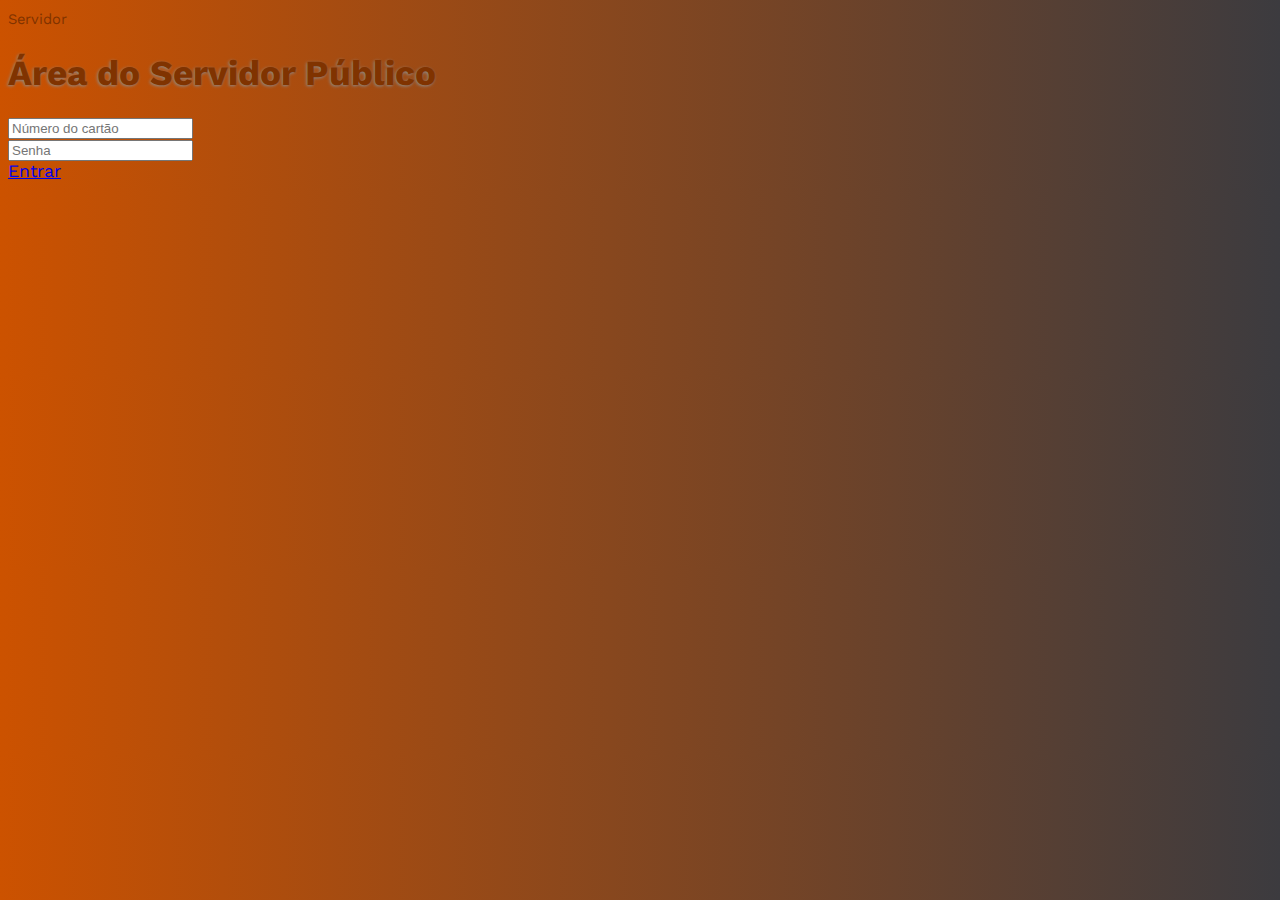
<file: Login.html>
<!DOCTYPE html>
<html lang="pt-br">

<head>
    <meta charset="UTF-8">
    <meta name="viewport" content="width=device-width, initial-scale=1.0, shrink-to-fit=no">
    <meta http-equiv="X-UA-Compatible" content="ie=edge">
    <title>Login</title>
    <link rel="stylesheet" href="https://stackpath.bootstrapcdn.com/bootstrap/4.1.3/css/bootstrap.min.css" integrity="sha384-MCw98/SFnGE8fJT3GXwEOngsV7Zt27NXFoaoApmYm81iuXoPkFOJwJ8ERdknLPMO"
        crossorigin="anonymous">
        <link rel="stylesheet" href="CSS/Style.css">
</head>

<body class="inicio">
    <section class="mx-auto bg-light p-5 my-5 login">
        <small>Servidor</small>
        <h1 class="text-center p-5">Área do Servidor Público</h1>
        <form>
            <div class="form-group">
                <input type="email" class="form-control" id="exampleInputEmail1" aria-describedby="emailHelp" placeholder="Número do cartão">
            </div>
            <div class="form-group">
                <input type="password" class="form-control" id="exampleInputPassword1" placeholder="Senha">
            </div>
            <a href="Pages/Index.html" class="btn btn-secondary">Entrar</a>
        </form>
    </section>
    <script src="https://code.jquery.com/jquery-3.3.1.slim.min.js" integrity="sha384-q8i/X+965DzO0rT7abK41JStQIAqVgRVzpbzo5smXKp4YfRvH+8abtTE1Pi6jizo"
        crossorigin="anonymous"></script>
    <script src="https://cdnjs.cloudflare.com/ajax/libs/popper.js/1.14.3/umd/popper.min.js" integrity="sha384-ZMP7rVo3mIykV+2+9J3UJ46jBk0WLaUAdn689aCwoqbBJiSnjAK/l8WvCWPIPm49"
        crossorigin="anonymous"></script>
    <script src="https://stackpath.bootstrapcdn.com/bootstrap/4.1.3/js/bootstrap.min.js" integrity="sha384-ChfqqxuZUCnJSK3+MXmPNIyE6ZbWh2IMqE241rYiqJxyMiZ6OW/JmZQ5stwEULTy"
        crossorigin="anonymous"></script>
</body>

</html>
</file>
<file: CSS/Style.css>
@import url('https://fonts.googleapis.com/css?family=Work+Sans');
body {
    font-family: 'Work Sans', sans-serif;
    font-size: 1.1rem;
    color: #803300;
}

.fundo {
    background-color: rgb(255, 201, 166);
}

.page-wrapper .sidebar-wrapper, .sidebar-wrapper .sidebar-brand>a, .sidebar-wrapper .sidebar-dropdown>a:after, .sidebar-wrapper .sidebar-menu .sidebar-dropdown .sidebar-submenu li a:before, .sidebar-wrapper ul li a i, .page-wrapper .page-content, .sidebar-wrapper .sidebar-search input.search-menu, .sidebar-wrapper .sidebar-search .input-group-text, .sidebar-wrapper .sidebar-menu ul li a, #show-sidebar, #close-sidebar {
    -webkit-transition: all 0.3s ease;
    -moz-transition: all 0.3s ease;
    -ms-transition: all 0.3s ease;
    -o-transition: all 0.3s ease;
    transition: all 0.3s ease;
}

/*----------------toggeled sidebar----------------*/

.page-wrapper.toggled .sidebar-wrapper {
    left: 0px;
}

@media screen and (min-width: 768px) {
    .page-wrapper.toggled .page-content {
        padding-left: 420px;
    }
}

/*----------------show sidebar button----------------*/

#show-sidebar {
    position: fixed;
    left: 0;
    top: 10px;
    border-radius: 0 4px 4px 0px;
    width: 35px;
    transition-delay: 0.3s;
    z-index: 2;
}

.page-wrapper.toggled #show-sidebar {
    left: -40px;
}

/*----------------sidebar-wrapper----------------*/

.sidebar-wrapper {
    font-size: 1.2rem;
    width: 380px;
    height: 100%;
    max-height: 100%;
    position: fixed;
    margin: 0 1em;
    top: 0;
    left: -400px;
    z-index: 999;
}

@media screen and (max-width: 768px) {
    .sidebar-wrapper {
        width: 280px;
    }
}

.sidebar-wrapper ul {
    list-style-type: none;
    padding: 0;
    margin: 0;
}

.sidebar-wrapper a {
    text-decoration: none;
}

/*----------------sidebar-content----------------*/

.sidebar-content {
    max-height: calc(100% - 30px);
    height: calc(100% - 30px);
    overflow-y: auto;
    position: relative;
}

.sidebar-content.desktop {
    overflow-y: hidden;
}

/*--------------------sidebar-brand----------------------*/

.sidebar-wrapper .sidebar-brand {
    padding: 10px 20px;
    display: flex;
    align-items: center;
}

.sidebar-wrapper .sidebar-brand>a {
    text-transform: uppercase;
    font-weight: bold;
    flex-grow: 1;
}

.sidebar-wrapper .sidebar-brand #close-sidebar {
    cursor: pointer;
    font-size: 1.5rem;
}

/*----------------------sidebar-menu-------------------------*/

.sidebar-wrapper .sidebar-menu {
    padding-bottom: 10px;
}

.sidebar-wrapper .sidebar-menu .header-menu span {
    font-weight: bold;
    font-size: 1.2rem;
    padding: 15px 20px 5px 20px;
    display: inline-block;
}

.sidebar-wrapper .sidebar-menu ul li a {
    display: inline-block;
    width: 100%;
    text-decoration: none;
    position: relative;
    padding: 8px 30px 8px 20px;
}

.sidebar-wrapper .sidebar-menu ul li a i {
    margin-right: 10px;
    font-size: 1rem;
    width: 40px;
    height: 40px;
    line-height: 40px;
    text-align: center;
    border-radius: 4px;
}

/*--------------------------side-footer------------------------------*/

.sidebar-footer {
    position: absolute;
    width: 100%;
    bottom: 0;
    display: flex;
}

.sidebar-footer>a {
    flex-grow: 1;
    text-align: center;
    height: 30px;
    line-height: 30px;
    position: relative;
}

/*--------------------------page-content-----------------------------*/

.page-wrapper .page-content {
    display: inline-block;
    width: 100%;
    padding-left: 0px;
    padding-top: 20px;
}

.page-wrapper .page-content>div {
    padding: 20px 40px;
}

.page-wrapper .page-content {
    overflow-x: hidden;
}

/*-----------------------------chiller-theme-------------------------------------------------*/

.chiller-theme .sidebar-wrapper {
    background: transparent;
}

@media screen and (max-width: 768px) {
    .chiller-theme .sidebar-wrapper {
        background: #cacaca;
    }
}

.chiller-theme .sidebar-wrapper .sidebar-header, .chiller-theme .sidebar-wrapper .sidebar-search, .chiller-theme .sidebar-wrapper .sidebar-menu {
    border-top: 1px solid #993d00;
}

.chiller-theme .sidebar-wrapper .sidebar-search input.search-menu, .chiller-theme .sidebar-wrapper .sidebar-search .input-group-text {
    border-color: #993d00;
    box-shadow: none;
}

.chiller-theme .sidebar-wrapper .sidebar-header .user-info .user-role, .chiller-theme .sidebar-wrapper .sidebar-header .user-info .user-status, .chiller-theme .sidebar-wrapper .sidebar-search input.search-menu, .chiller-theme .sidebar-wrapper .sidebar-search .input-group-text, .chiller-theme .sidebar-wrapper .sidebar-menu ul li a {
    color: black;
    border: 1px solid #803300;
    margin-bottom: 20px;
    height: 150px;
    padding: 40px;
}

.chiller-theme .sidebar-wrapper .sidebar-menu ul li:hover>a, .chiller-theme .sidebar-wrapper .sidebar-menu .sidebar-dropdown.active>a, .chiller-theme .sidebar-wrapper .sidebar-header .user-info {
    background: rgba(255, 102, 0, .4);
    -webkit-box-shadow: -10px 5px 5px 0px rgba(0, 0, 0, 0.75);
    -moz-box-shadow: -10px 5px 5px 0px rgba(0, 0, 0, 0.75);
    box-shadow: -5px 5px 5px 5px rgba(0, 0, 0, 0.75);
}

.active a {
    background: rgba(255, 102, 0, .7);
}

.page-wrapper.chiller-theme.toggled #close-sidebar {
    color: black;
}

.page-wrapper.chiller-theme.toggled #close-sidebar:hover {
    color: #803300;
}

.chiller-theme .sidebar-wrapper .sidebar-menu ul li a i, .chiller-theme .sidebar-wrapper .sidebar-menu .sidebar-dropdown div, .chiller-theme .sidebar-wrapper .sidebar-search input.search-menu, .chiller-theme .sidebar-wrapper .sidebar-search .input-group-text {
    background: #993d00;
}

.chiller-theme .sidebar-wrapper .sidebar-menu .header-menu span {
    color: #803300;
}

.chiller-theme .sidebar-footer {
    background: #993d00;
    box-shadow: 0px -1px 5px #803300;
    border-top: 1px solid #b34700;
}

.chiller-theme .sidebar-footer>a:first-child {
    border-left: none;
}

.chiller-theme .sidebar-footer>a:last-child {
    border-right: none;
}

.chiller-theme .mCSB_scrollTools .mCSB_dragger .mCSB_dragger_bar, .chiller-theme .mCSB_scrollTools .mCSB_dragger.mCSB_dragger_onDrag .mCSB_dragger_bar, .chiller-theme .mCSB_scrollTools .mCSB_dragger:hover .mCSB_dragger_bar {
    background: #b34700;
}

.chiller-theme .mCSB_scrollTools .mCSB_draggerRail {
    background-color: transparent;
}

.inicio {
    background: #3C3B3F;
    /* fallback for old browsers */
    background: -webkit-linear-gradient(to right, #CC5200, #3C3B3F);
    /* Chrome 10-25, Safari 5.1-6 */
    background: linear-gradient(to right, #CC5200, #3C3B3F);
    /* W3C, IE 10+/ Edge, Firefox 16+, Chrome 26+, Opera 12+, Safari 7+ */
}

.login {
    width: 50%;
    border-radius: 25px;
}

@media screen and (max-width: 768px) {
    .login {
        width: 100%;
    }
}

.box {
    -webkit-box-shadow: -4px 6px 5px 0px rgba(0, 0, 0, 0.38);
    -moz-box-shadow: -4px 6px 5px 0px rgba(0, 0, 0, 0.38);
    box-shadow: -4px 6px 5px 0px rgba(0, 0, 0, 0.38);
}

h1 {
    text-shadow: -0.04em 0.04em 0.09em rgb(139, 139, 139)
}

.form-control:focus {
    box-shadow: 0 0 0 0;
    border: 1px solid #8d0c0c;
    outline: 0;
}

footer {
    background: #cacaca;
    background-size: cover;
    margin: -1rem;
    padding: 1rem;
}
</file>
